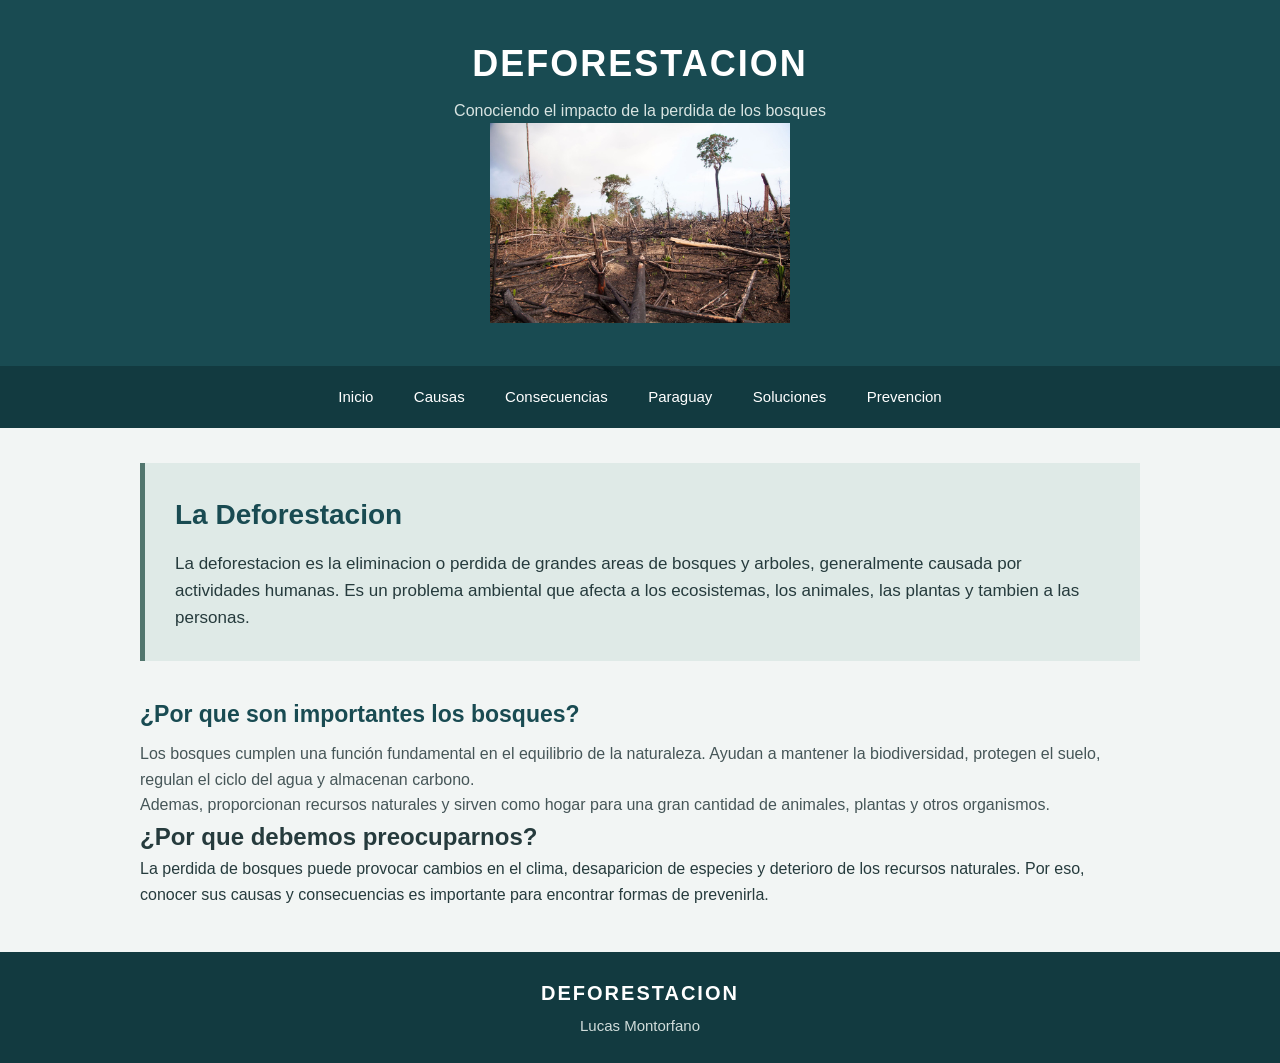
<file: index.html>
<!DOCTYPE html>
<html lang="es">
<head>
    <meta charset="UTF-8">
    <meta name="viewport" content="width=device-width, initial-scale=1.0">
    <title>Deforestacion | Inicio</title>
    <link rel="stylesheet" href="css/estilos.css">
</head>

<body>

    <header>
        <h1>DEFORESTACION</h1>
        <p>Conociendo el impacto de la perdida de los bosques</p>
            <img src="img/01-deforestation-disease.jpg" alt="300" width="300">
    </header>

    <nav>
        <a href="index.html">Inicio</a>
        <a href="causas.html">Causas</a>
        <a href="consecuencias.html">Consecuencias</a>
        <a href="paraguay.html">Paraguay</a>
        <a href="soluciones.html">Soluciones</a>
        <a href="prevencion.html">Prevencion</a>
    </nav>

    <main>

        <section class="hero">
            <h2>La Deforestacion</h2>

            <p>
                La deforestacion es la eliminacion o perdida de grandes areas
                de bosques y arboles, generalmente causada por actividades
                humanas. Es un problema ambiental que afecta a los ecosistemas,
                los animales, las plantas y tambien a las personas.
            </p>
        </section>

        <section class="contenido">

            <h2>¿Por que son importantes los bosques?</h2>

            <p>
                Los bosques cumplen una función fundamental en el equilibrio
                de la naturaleza. Ayudan a mantener la biodiversidad, protegen
                el suelo, regulan el ciclo del agua y almacenan carbono.
            </p>

            <p>
                Ademas, proporcionan recursos naturales y sirven como hogar
                para una gran cantidad de animales, plantas y otros organismos.
            </p>

        </section>

        <section class="destacado">

            <h2>¿Por que debemos preocuparnos?</h2>

            <p>
                La perdida de bosques puede provocar cambios en el clima,
                desaparicion de especies y deterioro de los recursos naturales.
                Por eso, conocer sus causas y consecuencias es importante para
                encontrar formas de prevenirla.
            </p>

        </section>

    </main>

    <footer>
        <h3>DEFORESTACION</h3>
        <p>Lucas Montorfano</p>
    </footer>

</body>
</html>
</file>
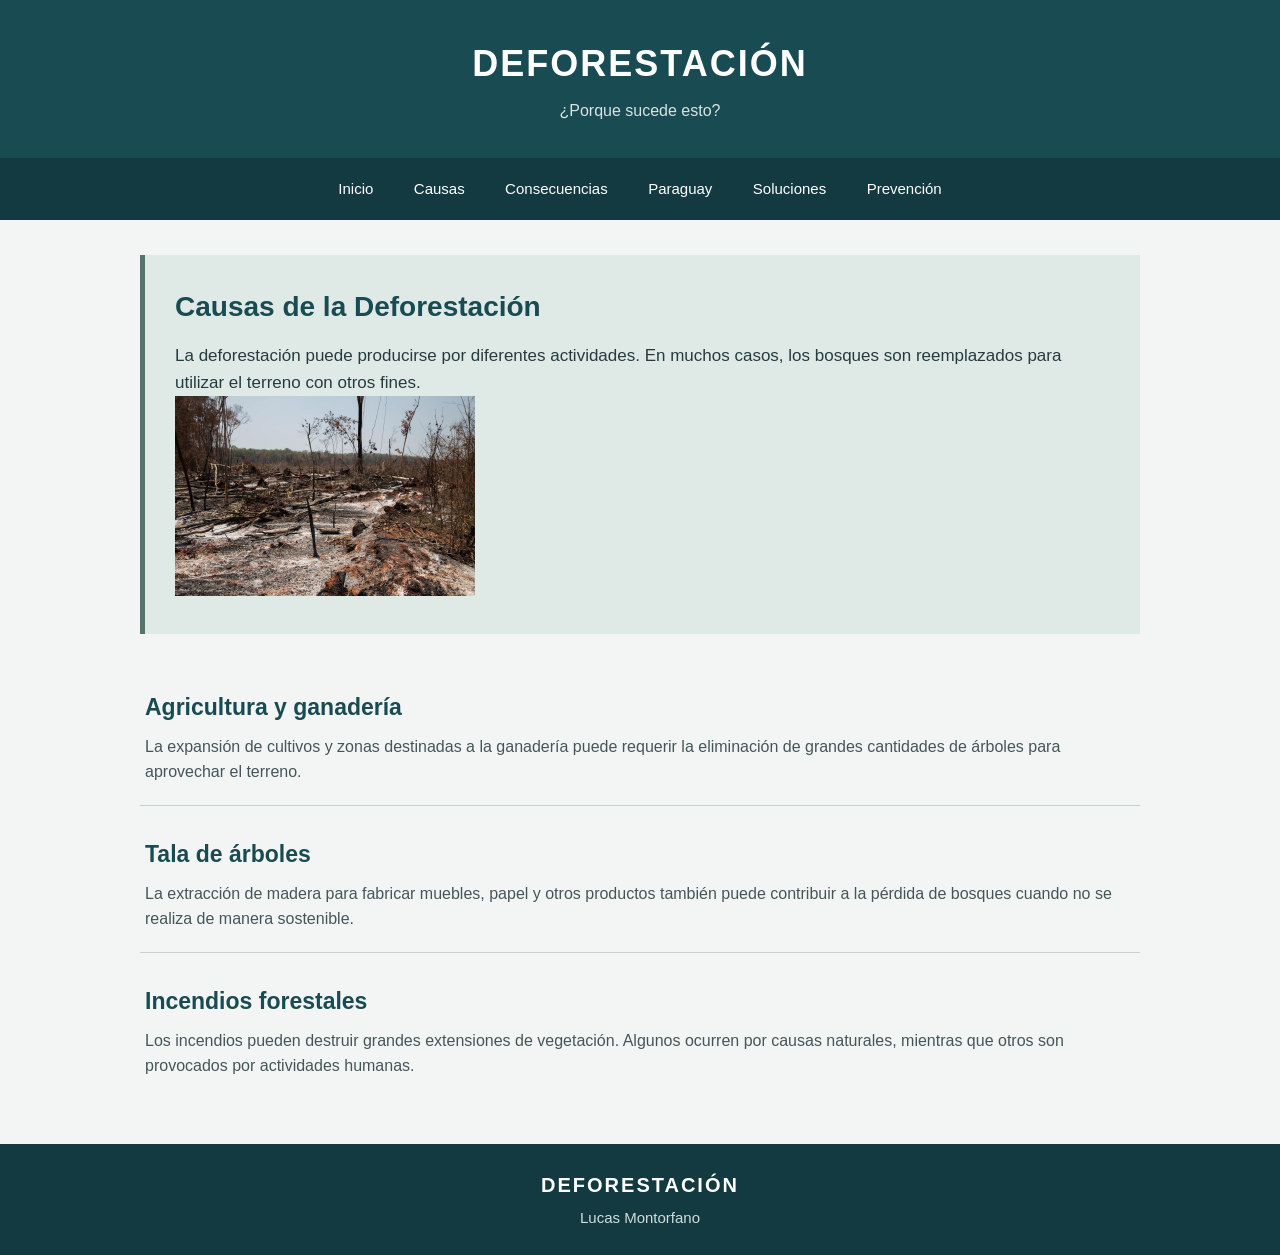
<file: causas.html>
<!DOCTYPE html>
<html lang="es">
<head>
    <meta charset="UTF-8">
    <meta name="viewport" content="width=device-width, initial-scale=1.0">
    <title>Deforestación | Causas</title>
    <link rel="stylesheet" href="css/estilos.css">
</head>

<body>

    <header>
        <h1>DEFORESTACIÓN</h1>
        <p>¿Porque sucede esto?</p>
    </header>

    <nav>
        <a href="index.html">Inicio</a>
        <a href="causas.html">Causas</a>
        <a href="consecuencias.html">Consecuencias</a>
        <a href="paraguay.html">Paraguay</a>
        <a href="soluciones.html">Soluciones</a>
        <a href="prevencion.html">Prevención</a>
    </nav>

    <main>

        <section class="hero">
            <h2>Causas de la Deforestación</h2>

            <p>
                La deforestación puede producirse por diferentes actividades.
                En muchos casos, los bosques son reemplazados para utilizar
                el terreno con otros fines.
            </p>
            <img src="img/23ef9745-deforestacion-selva-mexico.jpg" alt="300" width="300">
        </section>

        <section class="contenido">

            <article>
                <h2>Agricultura y ganadería</h2>

                <p>
                    La expansión de cultivos y zonas destinadas a la ganadería
                    puede requerir la eliminación de grandes cantidades de
                    árboles para aprovechar el terreno.
                </p>
            </article>

            <article>
                <h2>Tala de árboles</h2>

                <p>
                    La extracción de madera para fabricar muebles, papel y
                    otros productos también puede contribuir a la pérdida
                    de bosques cuando no se realiza de manera sostenible.
                </p>
            </article>

            <article>
                <h2>Incendios forestales</h2>

                <p>
                    Los incendios pueden destruir grandes extensiones de
                    vegetación. Algunos ocurren por causas naturales,
                    mientras que otros son provocados por actividades humanas.
                </p>
            </article>

        </section>

    </main>

    <footer>
        <h3>DEFORESTACIÓN</h3>
        <p>Lucas Montorfano </p>
    </footer>

</body>
</html>
</file>
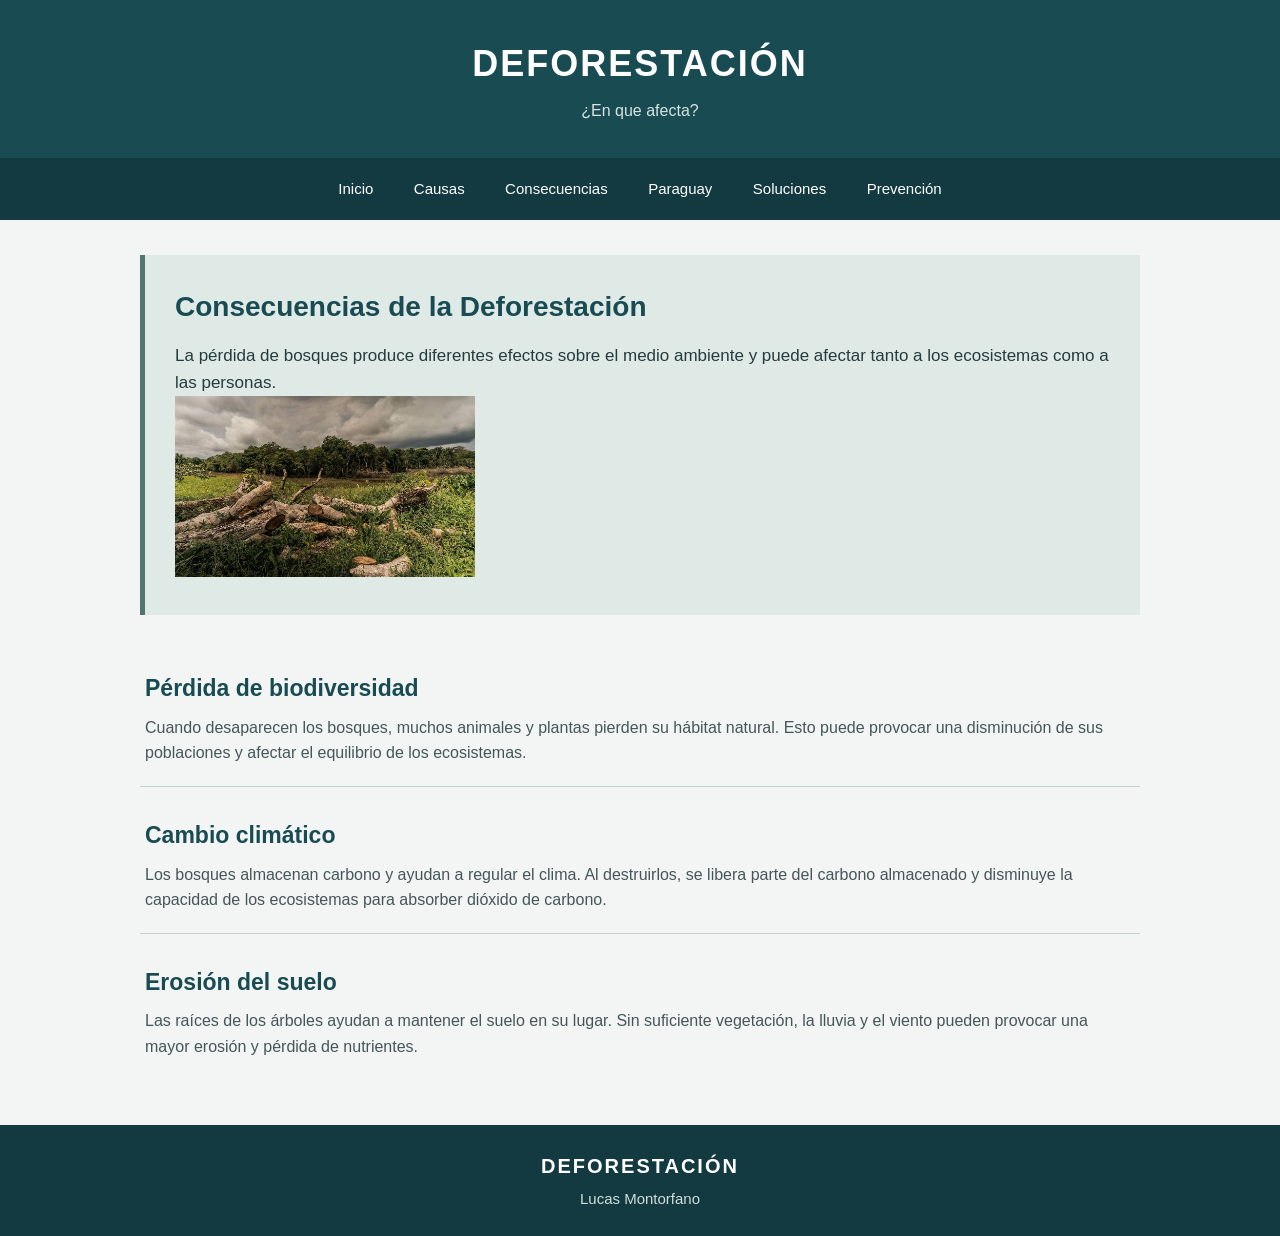
<file: consecuencias.html>
<!DOCTYPE html>
<html lang="es">
<head>
    <meta charset="UTF-8">
    <meta name="viewport" content="width=device-width, initial-scale=1.0">
    <title>Deforestación | Consecuencias</title>
    <link rel="stylesheet" href="css/estilos.css">
</head>

<body>

    <header>
        <h1>DEFORESTACIÓN</h1>
        <p>¿En que afecta?</p>
    </header>

    <nav>
        <a href="index.html">Inicio</a>
        <a href="causas.html">Causas</a>
        <a href="consecuencias.html">Consecuencias</a>
        <a href="paraguay.html">Paraguay</a>
        <a href="soluciones.html">Soluciones</a>
        <a href="prevencion.html">Prevención</a>
    </nav>

    <main>

        <section class="hero">
            <h2>Consecuencias de la Deforestación</h2>

            <p>
                La pérdida de bosques produce diferentes efectos sobre el
                medio ambiente y puede afectar tanto a los ecosistemas como
                a las personas.
            </p>
            <img src="img/deforestacio-n-en-colombia_791259.jpg" alt="300" width="300">
        </section>

        <section class="contenido">

            <article>
                <h2>Pérdida de biodiversidad</h2>

                <p>
                    Cuando desaparecen los bosques, muchos animales y plantas
                    pierden su hábitat natural. Esto puede provocar una
                    disminución de sus poblaciones y afectar el equilibrio
                    de los ecosistemas.
                </p>
            </article>

            <article>
                <h2>Cambio climático</h2>

                <p>
                    Los bosques almacenan carbono y ayudan a regular el clima.
                    Al destruirlos, se libera parte del carbono almacenado y
                    disminuye la capacidad de los ecosistemas para absorber
                    dióxido de carbono.
                </p>
            </article>

            <article>
                <h2>Erosión del suelo</h2>

                <p>
                    Las raíces de los árboles ayudan a mantener el suelo en
                    su lugar. Sin suficiente vegetación, la lluvia y el viento
                    pueden provocar una mayor erosión y pérdida de nutrientes.
                </p>
            </article>

        </section>

    </main>

    <footer>
        <h3>DEFORESTACIÓN</h3>
        <p>Lucas Montorfano <p>
    </footer>

</body>
</html>
</file>
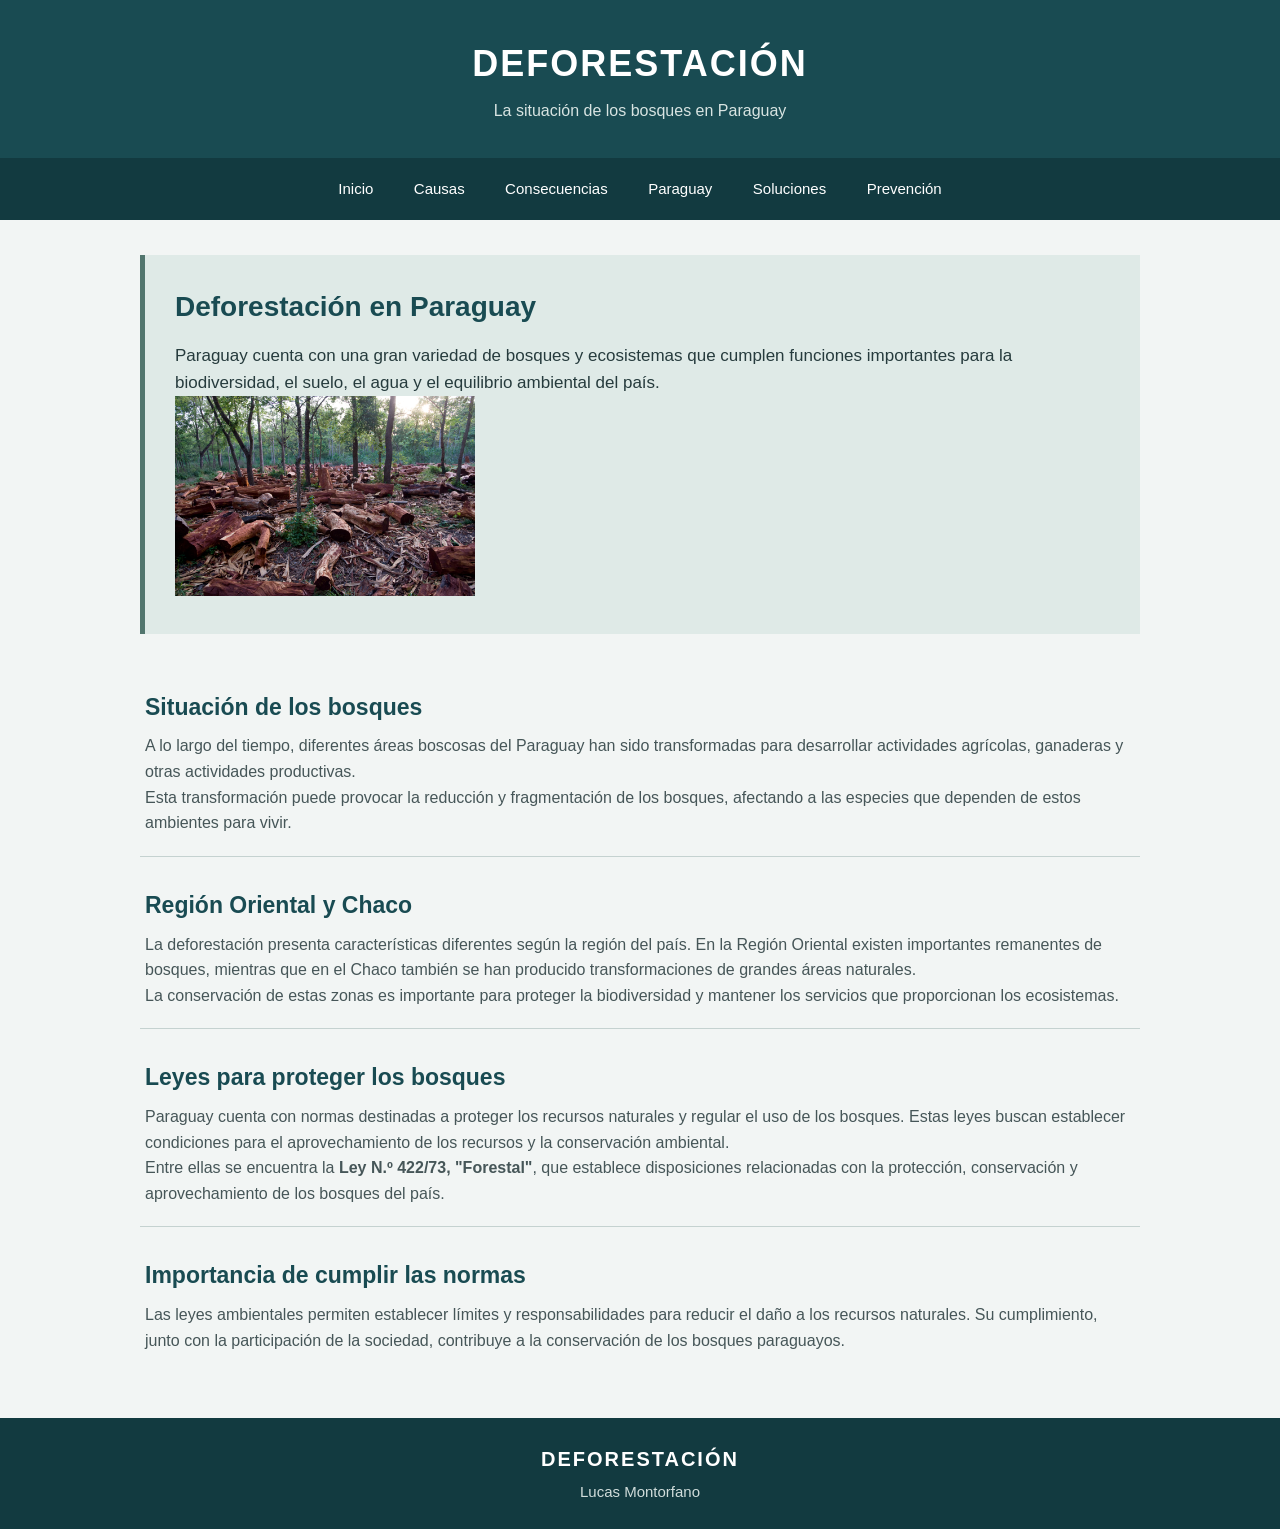
<file: paraguay.html>
<!DOCTYPE html>
<html lang="es">
<head>
    <meta charset="UTF-8">
    <meta name="viewport" content="width=device-width, initial-scale=1.0">
    <title>Deforestación | Paraguay</title>
    <link rel="stylesheet" href="css/estilos.css">
</head>

<body>

    <header>
        <h1>DEFORESTACIÓN</h1>
        <p>La situación de los bosques en Paraguay</p>
    </header>

    <nav>
        <a href="index.html">Inicio</a>
        <a href="causas.html">Causas</a>
        <a href="consecuencias.html">Consecuencias</a>
        <a href="paraguay.html">Paraguay</a>
        <a href="soluciones.html">Soluciones</a>
        <a href="prevencion.html">Prevención</a>
    </nav>

    <main>

        <section class="hero">
            <h2>Deforestación en Paraguay</h2>

            <p>
                Paraguay cuenta con una gran variedad de bosques y ecosistemas
                que cumplen funciones importantes para la biodiversidad, el
                suelo, el agua y el equilibrio ambiental del país.
            </p>
            <img src="img/wwf_090609_237.jpg" alt="300" width="300">
        </section>

        <section class="contenido">

            <article>
                <h2>Situación de los bosques</h2>

                <p>
                    A lo largo del tiempo, diferentes áreas boscosas del
                    Paraguay han sido transformadas para desarrollar actividades
                    agrícolas, ganaderas y otras actividades productivas.
                </p>

                <p>
                    Esta transformación puede provocar la reducción y
                    fragmentación de los bosques, afectando a las especies
                    que dependen de estos ambientes para vivir.
                </p>
            </article>

            <article>
                <h2>Región Oriental y Chaco</h2>

                <p>
                    La deforestación presenta características diferentes
                    según la región del país. En la Región Oriental existen
                    importantes remanentes de bosques, mientras que en el
                    Chaco también se han producido transformaciones de
                    grandes áreas naturales.
                </p>

                <p>
                    La conservación de estas zonas es importante para proteger
                    la biodiversidad y mantener los servicios que proporcionan
                    los ecosistemas.
                </p>
            </article>

            <article>
                <h2>Leyes para proteger los bosques</h2>

                <p>
                    Paraguay cuenta con normas destinadas a proteger los
                    recursos naturales y regular el uso de los bosques.
                    Estas leyes buscan establecer condiciones para el
                    aprovechamiento de los recursos y la conservación
                    ambiental.
                </p>

                <p>
                    Entre ellas se encuentra la <strong>Ley N.º 422/73,
                    "Forestal"</strong>, que establece disposiciones
                    relacionadas con la protección, conservación y
                    aprovechamiento de los bosques del país.
                </p>
            </article>

            <article>
                <h2>Importancia de cumplir las normas</h2>

                <p>
                    Las leyes ambientales permiten establecer límites y
                    responsabilidades para reducir el daño a los recursos
                    naturales. Su cumplimiento, junto con la participación
                    de la sociedad, contribuye a la conservación de los
                    bosques paraguayos.
                </p>
            </article>

        </section>

    </main>

    <footer>
        <h3>DEFORESTACIÓN</h3>
        <p>Lucas Montorfano <p>
    </footer>

</body>
</html>
</file>
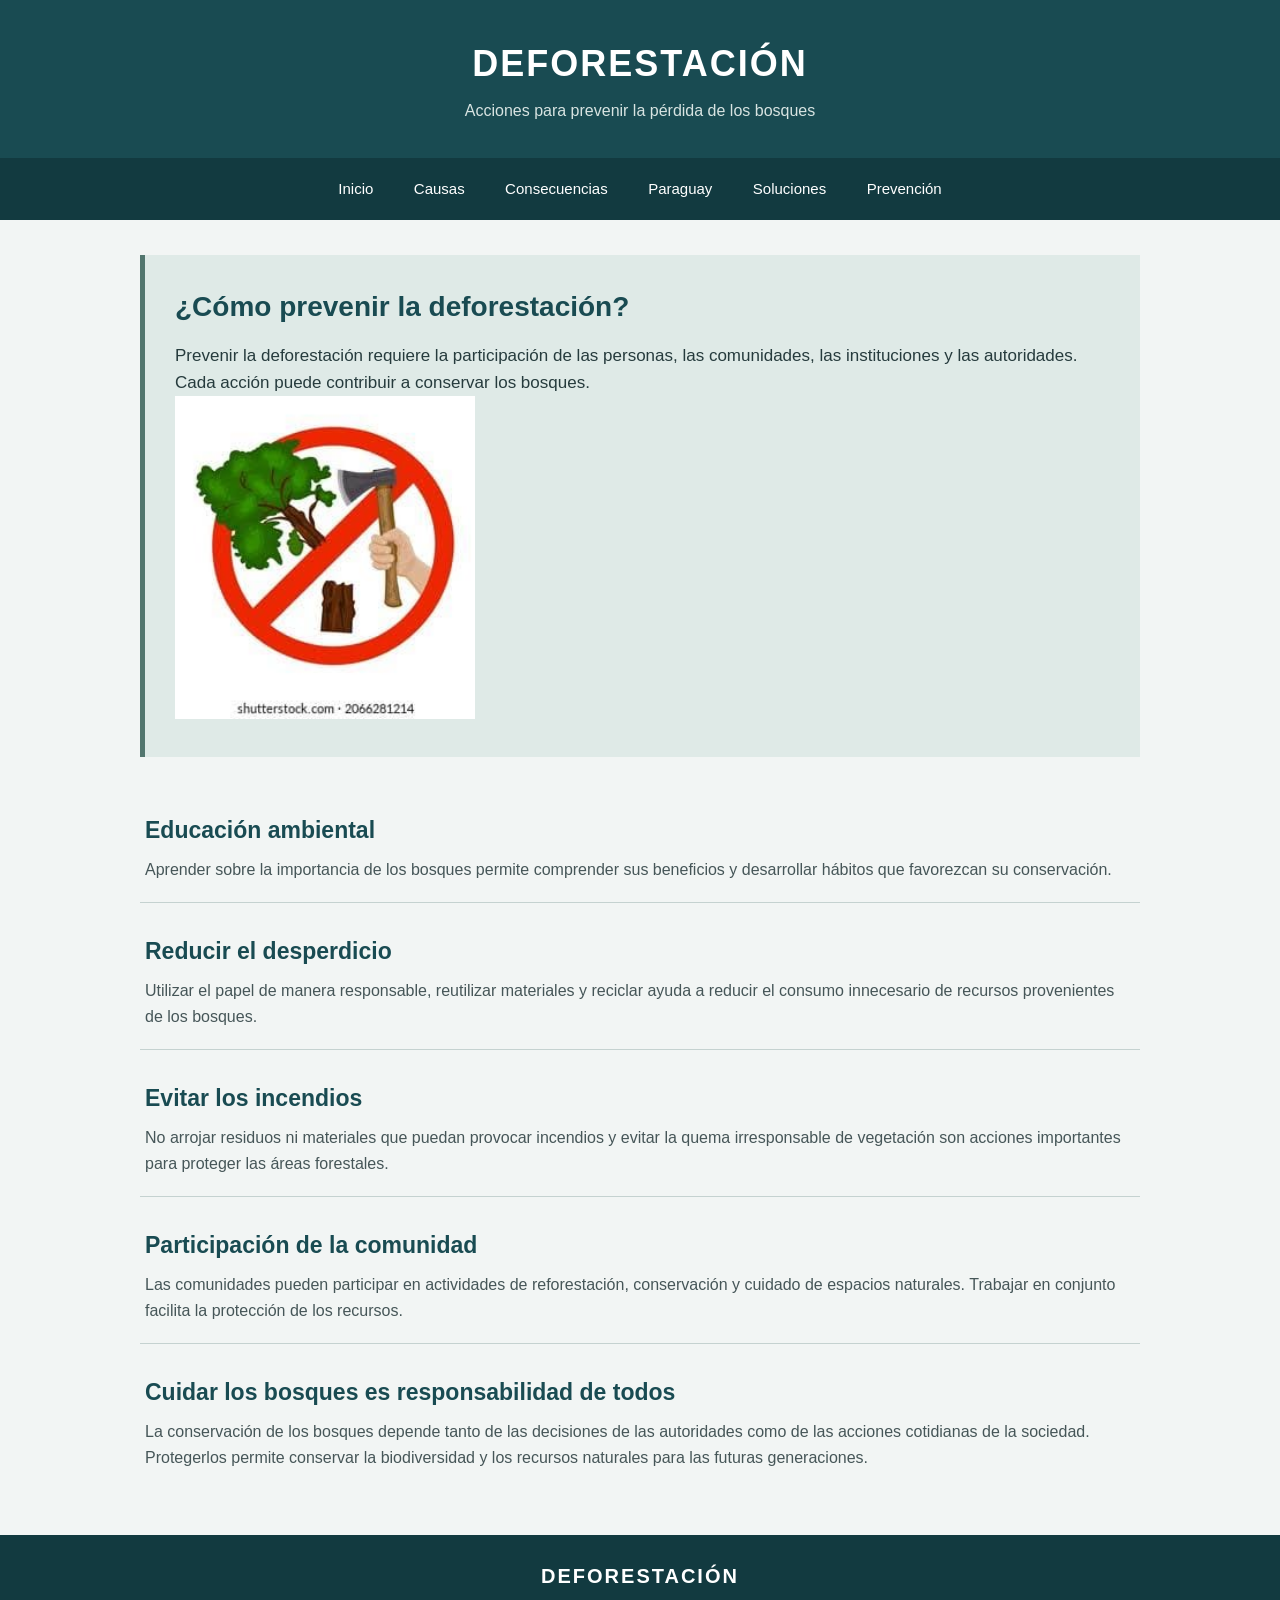
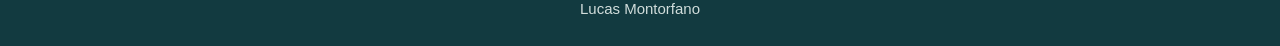
<file: prevencion.html>
<!DOCTYPE html>
<html lang="es">
<head>
    <meta charset="UTF-8">
    <meta name="viewport" content="width=device-width, initial-scale=1.0">
    <title>Deforestación | Prevención</title>
    <link rel="stylesheet" href="css/estilos.css">
</head>

<body>

    <header>
        <h1>DEFORESTACIÓN</h1>
        <p>Acciones para prevenir la pérdida de los bosques</p>

    </header>

    <nav>
        <a href="index.html">Inicio</a>
        <a href="causas.html">Causas</a>
        <a href="consecuencias.html">Consecuencias</a>
        <a href="paraguay.html">Paraguay</a>
        <a href="soluciones.html">Soluciones</a>
        <a href="prevencion.html">Prevención</a>
    </nav>

    <main>

        <section class="hero">
            <h2>¿Cómo prevenir la deforestación?</h2>

            <p>
                Prevenir la deforestación requiere la participación de las
                personas, las comunidades, las instituciones y las autoridades.
                Cada acción puede contribuir a conservar los bosques.
            </p>
            <img src="img/WhatsApp Image 2026-10-17 at 3.55.35 PM (1).jpeg" alt="300" width="300">
        </section>

        <section class="contenido">

            <article>
                <h2>Educación ambiental</h2>

                <p>
                    Aprender sobre la importancia de los bosques permite
                    comprender sus beneficios y desarrollar hábitos que
                    favorezcan su conservación.
                </p>
            </article>

            <article>
                <h2>Reducir el desperdicio</h2>

                <p>
                    Utilizar el papel de manera responsable, reutilizar
                    materiales y reciclar ayuda a reducir el consumo
                    innecesario de recursos provenientes de los bosques.
                </p>
            </article>

            <article>
                <h2>Evitar los incendios</h2>

                <p>
                    No arrojar residuos ni materiales que puedan provocar
                    incendios y evitar la quema irresponsable de vegetación
                    son acciones importantes para proteger las áreas forestales.
                </p>
            </article>

            <article>
                <h2>Participación de la comunidad</h2>

                <p>
                    Las comunidades pueden participar en actividades de
                    reforestación, conservación y cuidado de espacios naturales.
                    Trabajar en conjunto facilita la protección de los recursos.
                </p>
            </article>

            <article>
                <h2>Cuidar los bosques es responsabilidad de todos</h2>

                <p>
                    La conservación de los bosques depende tanto de las
                    decisiones de las autoridades como de las acciones
                    cotidianas de la sociedad. Protegerlos permite conservar
                    la biodiversidad y los recursos naturales para las
                    futuras generaciones.
                </p>
            </article>

        </section>

    </main>

    <footer>
        <h3>DEFORESTACIÓN</h3>
        <p>Lucas Montorfano <p>
    </footer>

</body>
</html>
</file>
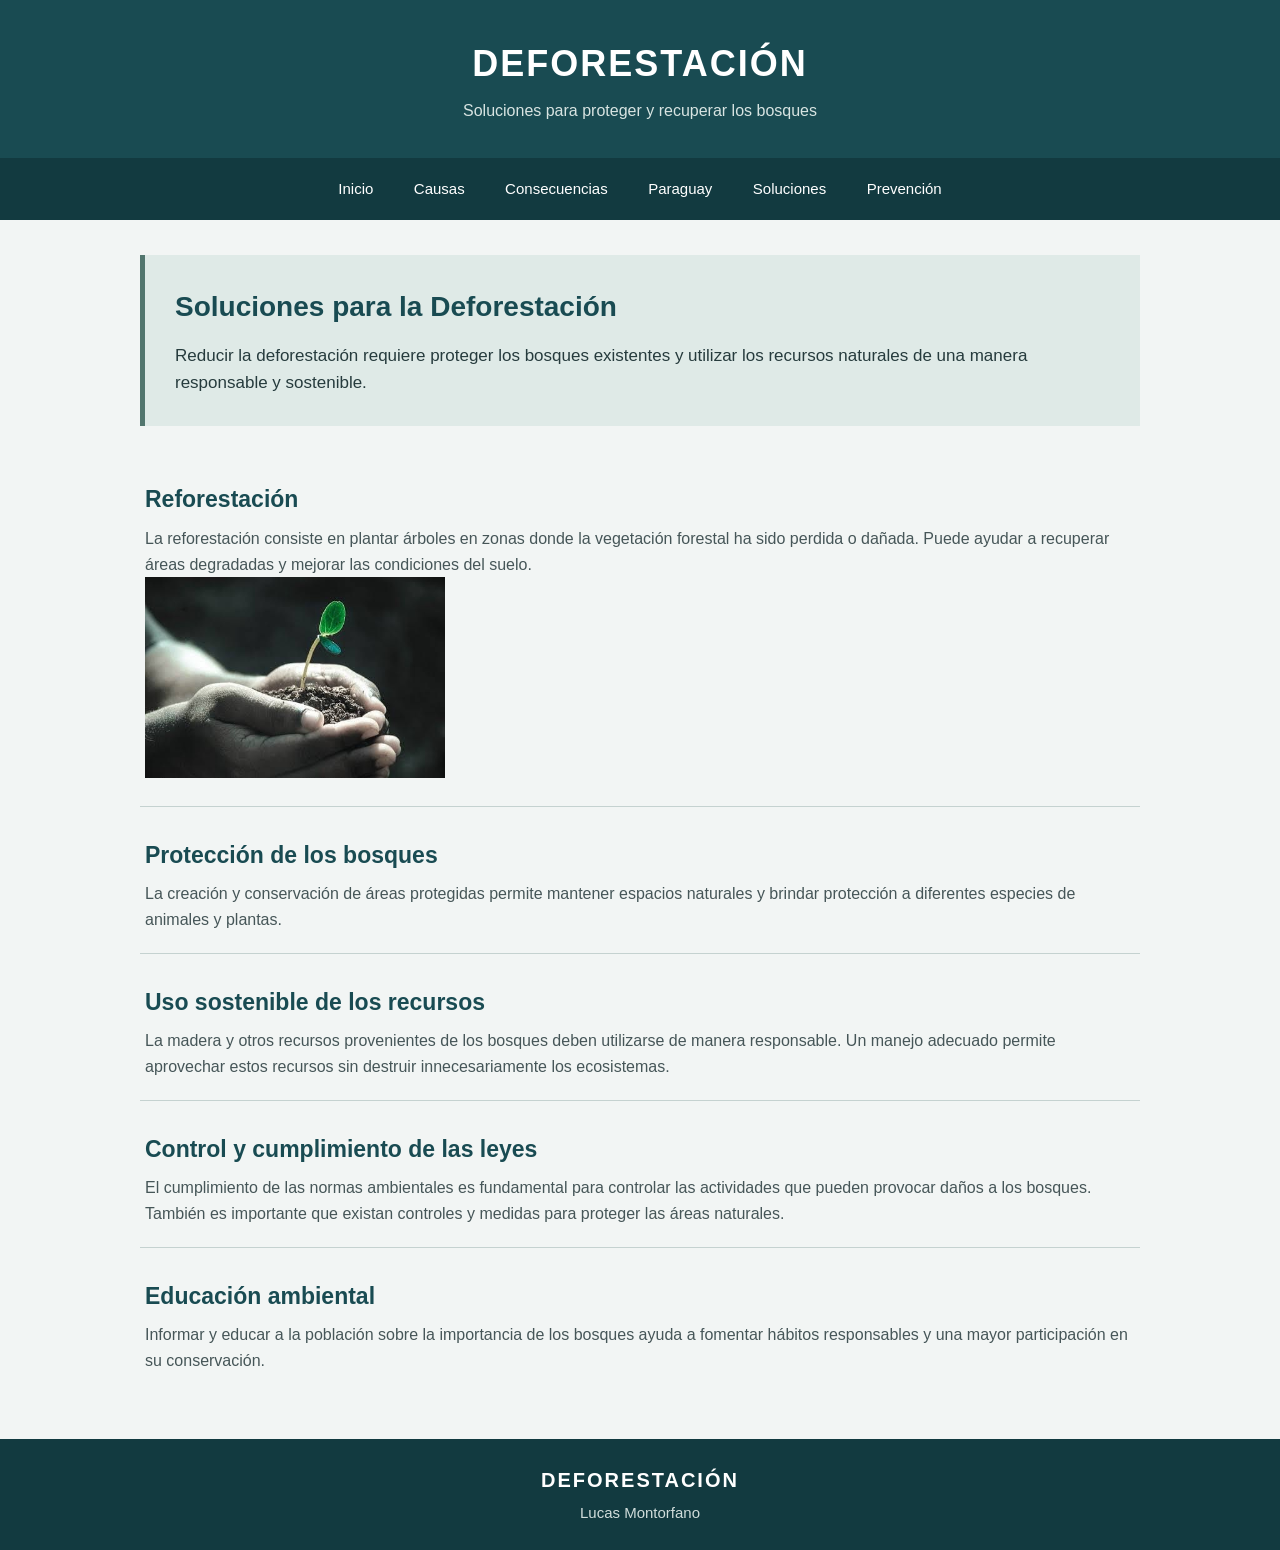
<file: soluciones.html>
<!DOCTYPE html>
<html lang="es">
<head>
    <meta charset="UTF-8">
    <meta name="viewport" content="width=device-width, initial-scale=1.0">
    <title>Deforestación | Soluciones</title>
    <link rel="stylesheet" href="css/estilos.css">
</head>

<body>

    <header>
        <h1>DEFORESTACIÓN</h1>
        <p>Soluciones para proteger y recuperar los bosques</p>
    </header>

    <nav>
        <a href="index.html">Inicio</a>
        <a href="causas.html">Causas</a>
        <a href="consecuencias.html">Consecuencias</a>
        <a href="paraguay.html">Paraguay</a>
        <a href="soluciones.html">Soluciones</a>
        <a href="prevencion.html">Prevención</a>
    </nav>

    <main>

        <section class="hero">
            <h2>Soluciones para la Deforestación</h2>

            <p>
                Reducir la deforestación requiere proteger los bosques
                existentes y utilizar los recursos naturales de una manera
                responsable y sostenible.
            </p>
        </section>

        <section class="contenido">

            <article>
                <h2>Reforestación</h2>

                <p>
                    La reforestación consiste en plantar árboles en zonas
                    donde la vegetación forestal ha sido perdida o dañada.
                    Puede ayudar a recuperar áreas degradadas y mejorar
                    las condiciones del suelo.
                </p>
                <img src="img/WhatsApp Image 2026-10-17 at 3.55.35 PM.jpeg" alt="300" width="300">
            </article>

            <article>
                <h2>Protección de los bosques</h2>

                <p>
                    La creación y conservación de áreas protegidas permite
                    mantener espacios naturales y brindar protección a
                    diferentes especies de animales y plantas.
                </p>
            </article>

            <article>
                <h2>Uso sostenible de los recursos</h2>

                <p>
                    La madera y otros recursos provenientes de los bosques
                    deben utilizarse de manera responsable. Un manejo
                    adecuado permite aprovechar estos recursos sin destruir
                    innecesariamente los ecosistemas.
                </p>
            </article>

            <article>
                <h2>Control y cumplimiento de las leyes</h2>

                <p>
                    El cumplimiento de las normas ambientales es fundamental
                    para controlar las actividades que pueden provocar daños
                    a los bosques. También es importante que existan controles
                    y medidas para proteger las áreas naturales.
                </p>
            </article>

            <article>
                <h2>Educación ambiental</h2>

                <p>
                    Informar y educar a la población sobre la importancia de
                    los bosques ayuda a fomentar hábitos responsables y una
                    mayor participación en su conservación.
                </p>
            </article>

        </section>

    </main>

    <footer>
        <h3>DEFORESTACIÓN</h3>
        <p>Lucas Montorfano <p>
    </footer>

</body>
</html>
</file>
<file: css/estilos.css>
* {
    margin: 0;
    padding: 0;
    box-sizing: border-box;
}

body {
    font-family: Arial, sans-serif;
    background-color: #f2f5f4;
    color: #263b3d;
    line-height: 1.6;
}

/* ENCABEZADO */

header {
    background-color: #194b52;
    color: white;
    text-align: center;
    padding: 35px 15px;
}

header h1 {
    font-size: 36px;
    letter-spacing: 2px;
    margin-bottom: 5px;
}

header p {
    font-size: 16px;
    color: #d8e4e2;
}

/* MENÚ */

nav {
    background-color: #123a40;
    text-align: center;
    padding: 12px 5px;
}

nav a {
    display: inline-block;
    color: white;
    text-decoration: none;
    margin: 0 8px;
    padding: 7px 10px;
    font-size: 15px;
}

nav a:hover {
    color: #a9c8bd;
}

/* CONTENIDO */

main {
    width: 88%;
    max-width: 1000px;
    margin: 35px auto;
}

/* PRESENTACIÓN */

.hero {
    background-color: #dfeae7;
    padding: 30px;
    margin-bottom: 35px;
    border-left: 5px solid #52766e;
}

.hero h2 {
    color: #194b52;
    font-size: 28px;
    margin-bottom: 12px;
}

.hero p {
    font-size: 17px;
}

/* SECCIONES */

.contenido {
    display: block;
}

.contenido article {
    background-color: transparent;
    padding: 20px 5px;
    margin-bottom: 10px;
    border-bottom: 1px solid #c5d2d0;
}

.contenido article:last-child {
    border-bottom: none;
}

.contenido h2 {
    color: #194b52;
    font-size: 23px;
    margin-bottom: 8px;
}

.contenido p {
    font-size: 16px;
    color: #465658;
}

/* PIE DE PÁGINA */

footer {
    background-color: #123a40;
    color: white;
    text-align: center;
    padding: 25px 15px;
    margin-top: 45px;
}

footer h3 {
    font-size: 20px;
    letter-spacing: 2px;
    margin-bottom: 5px;
}

footer p {
    color: #d1dddb;
    font-size: 15px;
}

/* CELULAR */

@media (max-width: 700px) {

    header {
        padding: 30px 15px;
    }

    header h1 {
        font-size: 28px;
    }

    header p {
        font-size: 14px;
    }

    nav {
        padding: 5px;
    }

    nav a {
        display: block;
        margin: 2px 0;
        padding: 8px;
    }

    main {
        width: 92%;
        margin: 25px auto;
    }

    .hero {
        padding: 23px;
    }

    .hero h2 {
        font-size: 24px;
    }

    .contenido h2 {
        font-size: 21px;
    }

    .contenido p {
        font-size: 15px;
    }
}
</file>
